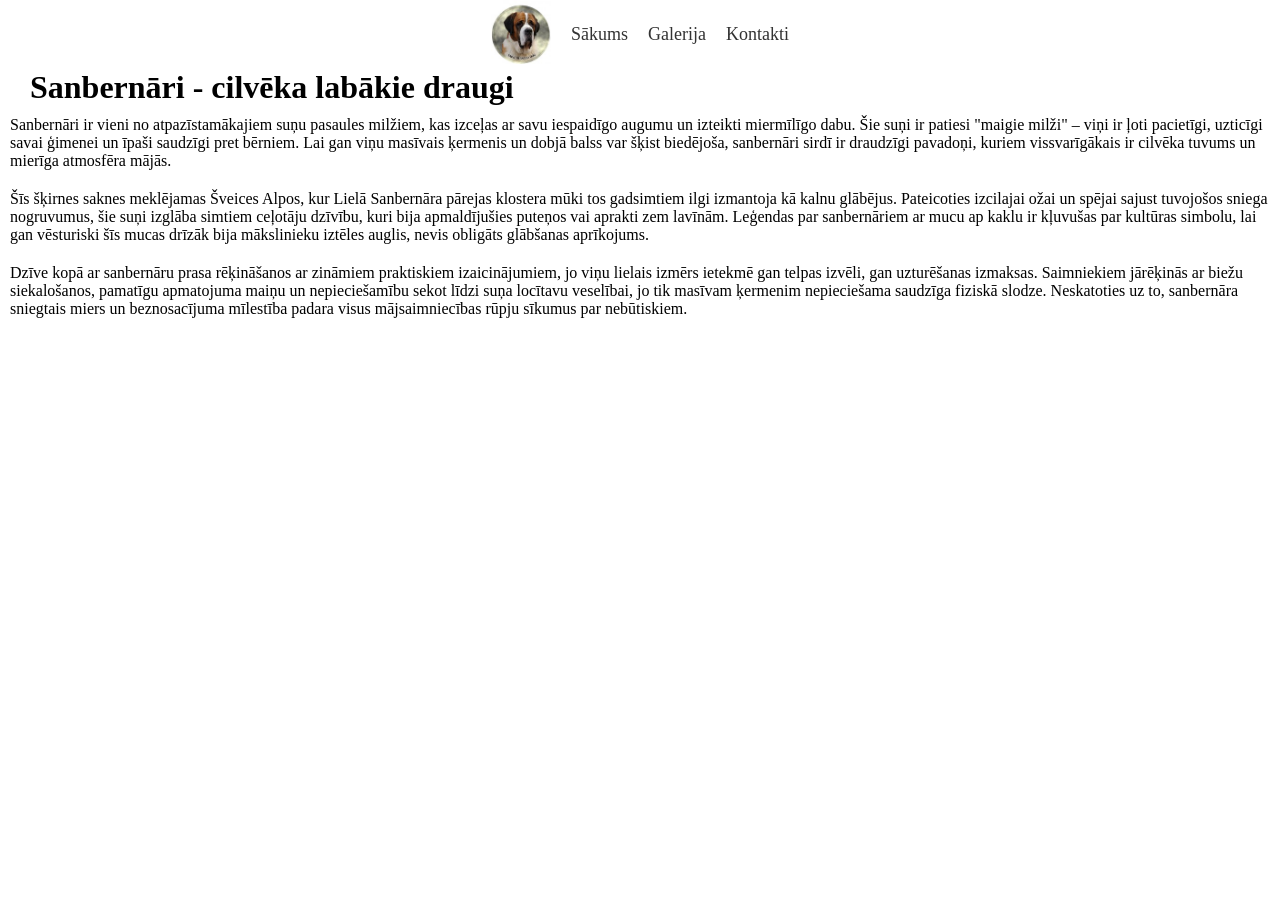
<file: index.html>
<!DOCTYPE html>
<html lang="lv">
<head>
    <meta charset="UTF-8">
    <meta name="viewport" content="width=, initial-scale=1.0">
    <link rel="shortcut icon" href="favicon.ico" type="image/x-icon">
    <title>Sanbernāri</title>
    <link rel="stylesheet" href="style.css">
</head>
<body>
  <header>

    <a href="index.html"><img src="logo.jpg" alt="logo"></a>
    <ul>
        <li><a href="index.html">Sākums</a></li>
        <li><a href="galerija.html">Galerija</a></li>
        <li><a href="kontakti.html">Kontakti</a></li>
    </ul>
  </header> 

  <main>
<h1>Sanbernāri - cilvēka labākie draugi</h1>
  <p>Sanbernāri ir vieni no atpazīstamākajiem suņu pasaules milžiem, kas izceļas ar savu iespaidīgo augumu un izteikti miermīlīgo dabu. Šie suņi ir patiesi "maigie milži" – viņi ir ļoti pacietīgi, uzticīgi savai ģimenei un īpaši saudzīgi pret bērniem. Lai gan viņu masīvais ķermenis un dobjā balss var šķist biedējoša, sanbernāri sirdī ir draudzīgi pavadoņi, kuriem vissvarīgākais ir cilvēka tuvums un mierīga atmosfēra mājās.</p>
  <p>Šīs šķirnes saknes meklējamas Šveices Alpos, kur Lielā Sanbernāra pārejas klostera mūki tos gadsimtiem ilgi izmantoja kā kalnu glābējus. Pateicoties izcilajai ožai un spējai sajust tuvojošos sniega nogruvumus, šie suņi izglāba simtiem ceļotāju dzīvību, kuri bija apmaldījušies puteņos vai aprakti zem lavīnām. Leģendas par sanbernāriem ar mucu ap kaklu ir kļuvušas par kultūras simbolu, lai gan vēsturiski šīs mucas drīzāk bija mākslinieku iztēles auglis, nevis obligāts glābšanas aprīkojums.</p>
  <p>Dzīve kopā ar sanbernāru prasa rēķināšanos ar zināmiem praktiskiem izaicinājumiem, jo viņu lielais izmērs ietekmē gan telpas izvēli, gan uzturēšanas izmaksas. Saimniekiem jārēķinās ar biežu siekalošanos, pamatīgu apmatojuma maiņu un nepieciešamību sekot līdzi suņa locītavu veselībai, jo tik masīvam ķermenim nepieciešama saudzīga fiziskā slodze. Neskatoties uz to, sanbernāra sniegtais miers un beznosacījuma mīlestība padara visus mājsaimniecības rūpju sīkumus par nebūtiskiem.</p>


  </main>
  

</body>
</html>
</file>
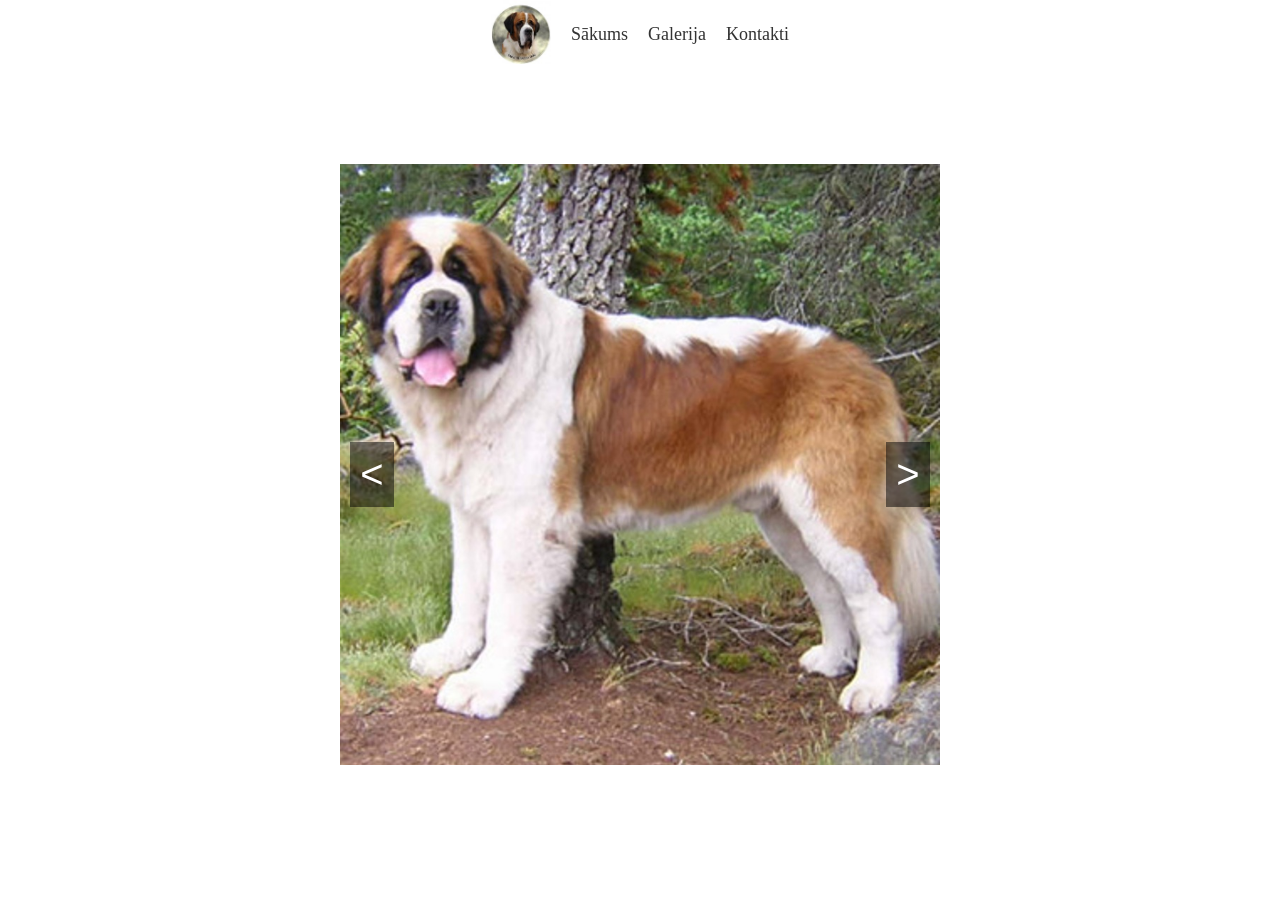
<file: galerija.html>
<!DOCTYPE html>
<html lang="lv">
<head>
    <meta charset="UTF-8">
    <meta name="viewport" content="width=device-width, initial-scale=1.0">
    <link rel="shortcut icon" href="favicon.ico" type="image/x-icon">
    <title>Sanbernāri</title>
    <link rel="stylesheet" href="style.css">
   
</head>
<body>
    <header>
        <a href="index.html"><img src="logo.jpg" alt="logo" width="131" height="140"></a>
        <ul>
            <li><a href="index.html">Sākums</a></li>
            <li><a href="galerija.html">Galerija</a></li>
            <li><a href="kontakti.html">Kontakti</a></li>
        </ul>
    </header>
<main id="main-for-gallery"> 
<div id="main-container">
        <img id="pictureGallery" src="1.jpg" alt="Gallery image">
        <div id="navigation">
            <div id="backLayer" onclick="bck()">
                <button id="backButton">&lt;</button>
            </div>
            <div id="fwdLayer" onclick="fwd()">
                <button id="forwardButton">&gt;</button>
            </div>
        </div>
    </div>
    
</main>
    

    <script src="script.js"></script>
</body>
</html>
</file>
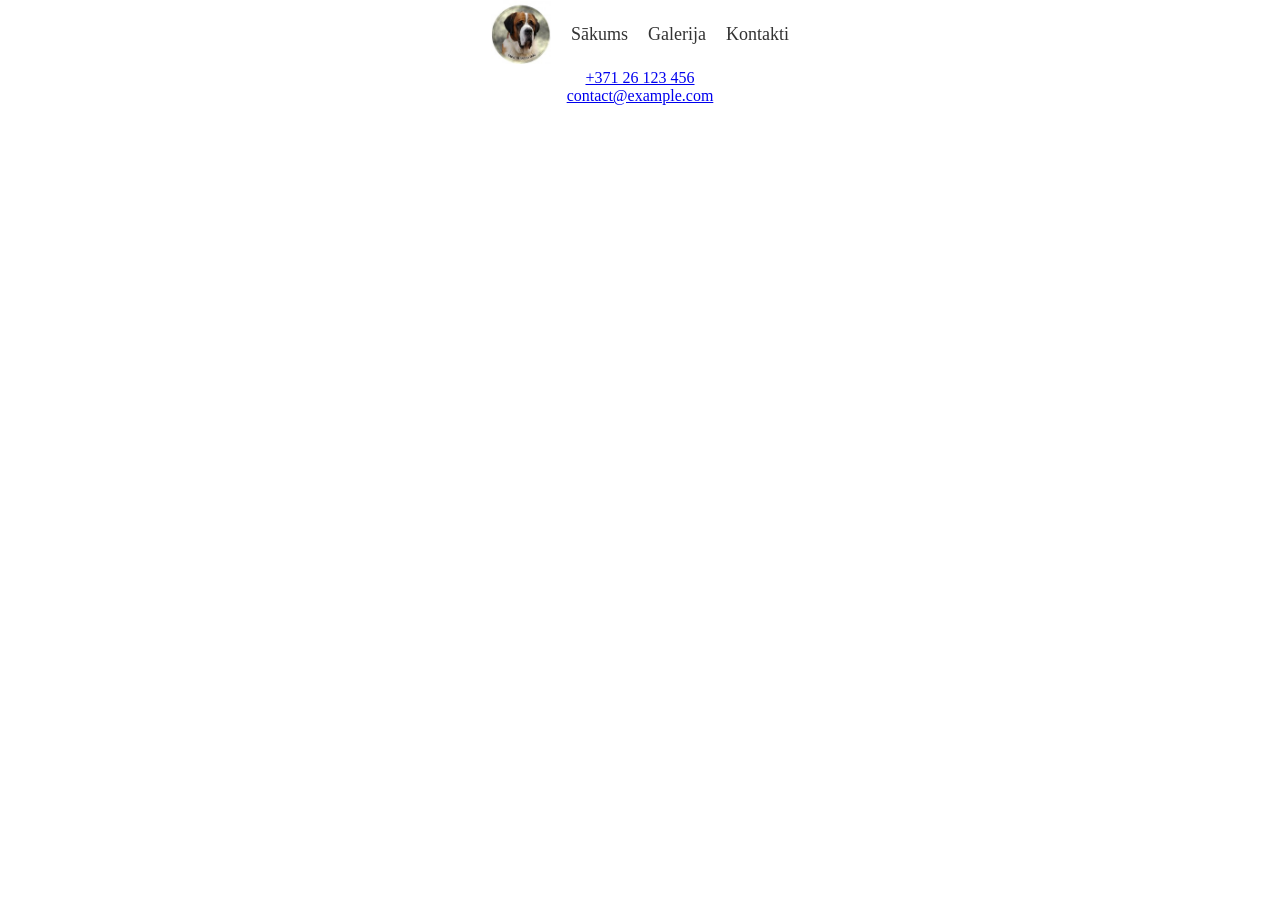
<file: kontakti.html>
<!DOCTYPE html>
<html lang="lv">
<head>
    <meta charset="UTF-8">
    <meta name="viewport" content="width=, initial-scale=1.0">
    <link rel="shortcut icon" href="favicon.ico" type="image/x-icon">
    <title>Sanbernāri</title>
    <link rel="stylesheet" href="style.css">
</head>
<body>
  <header>

    <a href="index.html"><img src="logo.jpg" alt="logo"></a>
    <ul>
        <li><a href="index.html">Sākums</a></li>
        <li><a href="galerija.html">Galerija</a></li>
        <li><a href="kontakti.html">Kontakti</a></li>
    </ul>
  </header> 


<main id="main-for-contacts">
  
  <a href="tel:+37126123456">+371 26 123 456</a><br>
  <a href="mailto:contact@example.com">contact@example.com</a> 
</main>

</body>
</html>
</file>
<file: style.css>
* {
    margin: 0;
    padding: 0;
    box-sizing: border-box;
}

body {
    min-height: 100vh;
    display: flex;
    flex-direction: column;
    justify-content: start;
    align-items: center;
    overflow: hidden;
}

header {
    display: flex;
    justify-content: center;
    align-items: center;
    gap: 20px;
    width: 100%;
    /* padding: 15px 20px; */
    background-color: rgba(255, 255, 255, 0.95);
}

header img {
    max-width: 60px;
    height: auto;
}

header ul {
    display: flex;
    list-style: none;
    gap: 20px;
    margin: 0;
    padding: 0;
}

header a {
    text-decoration: none;
    color: #333;
    font-weight: 500;
    font-size: clamp(14px, 4vw, 18px);
    transition: color 0.2s;
}

header a:hover {
    color: #666;
}
h1{
    padding-left: 30px;
}
p{
  padding: 10px;
}

#main-for-gallery{
   
    
     position: relative;
    width: 600px;
    height: 600px;
    flex: 1;
    display: flex;
    justify-content: center;
    align-items: center;
    padding-bottom: 20px;
     box-sizing: border-box;

}

#main-container {
    position: relative;
    width: 600px;
    height: 600px;
    flex: 1;
    display: flex;
    justify-content: center;
    align-items: center;
    padding-bottom: 20px;
     box-sizing: border-box;
}

img#pictureGallery {
    width: 100%;
    /* max-height: 85vh; */
    /* object-fit: contain; */
}

#navigation {
    position: absolute;
    display: flex;
    flex-direction: row;
    justify-content: space-between;
    width: 100%;
    height: 100%;
    top: 0;
    /* left: 0; */
}

button {
    background-color: rgba(0, 0, 0, 0.5);
    color: white;
    border: none;
    font-size: clamp(20px, 5vw, 40px);
    cursor: pointer;
    transition: background-color 0.2s;
    min-width: 44px;
    min-height: 44px;
    padding: 10px;
}

button:hover {
    background-color: rgba(0, 0, 0, 0.8);
}

button:active {
    transform: scale(0.95);
}

#backLayer {
    width: 50%;
    height: 100%;
    display: flex;
    justify-content: flex-start;
    align-items: center;
    padding-left: 10px;
}

#fwdLayer {
    width: 50%;
    height: 100%;
    display: flex;
    justify-content: flex-end;
    align-items: center;
    padding-right: 10px;
}

/* Tablet screens (768px and below) */
@media (max-width: 768px) {
    header {
        flex-direction: column;
        gap: 10px;
        padding: 10px 15px;
    }

    header ul {
        gap: 15px;
        justify-content: center;
    }

    button {
        min-width: 50px;
        min-height: 50px;
        padding: 12px;
        background-color: rgba(0, 0, 0, 0.7);
    }

    /* img#pictureGallery {
        max-height:100vh;
    } */
#main-for-gallery{
    display: flex;
    width: 100%;
    justify-content: center;
    align-items: center;

}
    #backLayer {
        padding-left: 15px;
    }

    #fwdLayer {
        padding-right: 15px;
    }
}
#main-for-contacts{
    text-align: center;
    width: 100%;
}
/* Mobile screens (480px and below) */
@media (max-width: 480px) {
    header {
        padding: max(10px, env(safe-area-inset-top)) 10px 10px 10px;
    }

    header img {
        max-width: 50px;
    }

    header ul {
        gap: 12px;
        font-size: 14px;
    }

    header a {
        font-size: 14px;
    }

    button {
        min-width: 60px;
        min-height: 60px;
        padding: 15px;
        font-size: clamp(18px, 4vw, 32px);
    }

    img#pictureGallery {
        max-height: 65vh;
    }

    #backLayer {
        padding-left: 8px;
    }

    #fwdLayer {
        padding-right: 8px;
    }
}

/* Landscape orientation (mobile devices in landscape) */
@media (max-height: 500px) {
        header {
        padding: 8px 10px;
        gap: 8px;
    }

    header img {
        max-width: 40px;
    }

    header ul {
        gap: 10px;
        font-size: 12px;
    }

    button {
        min-width: 50px;
        min-height: 50px;
        padding: 10px;
        font-size: clamp(16px, 4vw, 28px);
    }

    img#pictureGallery {
        max-height: 60vh;
    }

    #backLayer {
        padding-left: 5px;
    }

    #fwdLayer {
        padding-right: 5px;
    }
}
</file>
